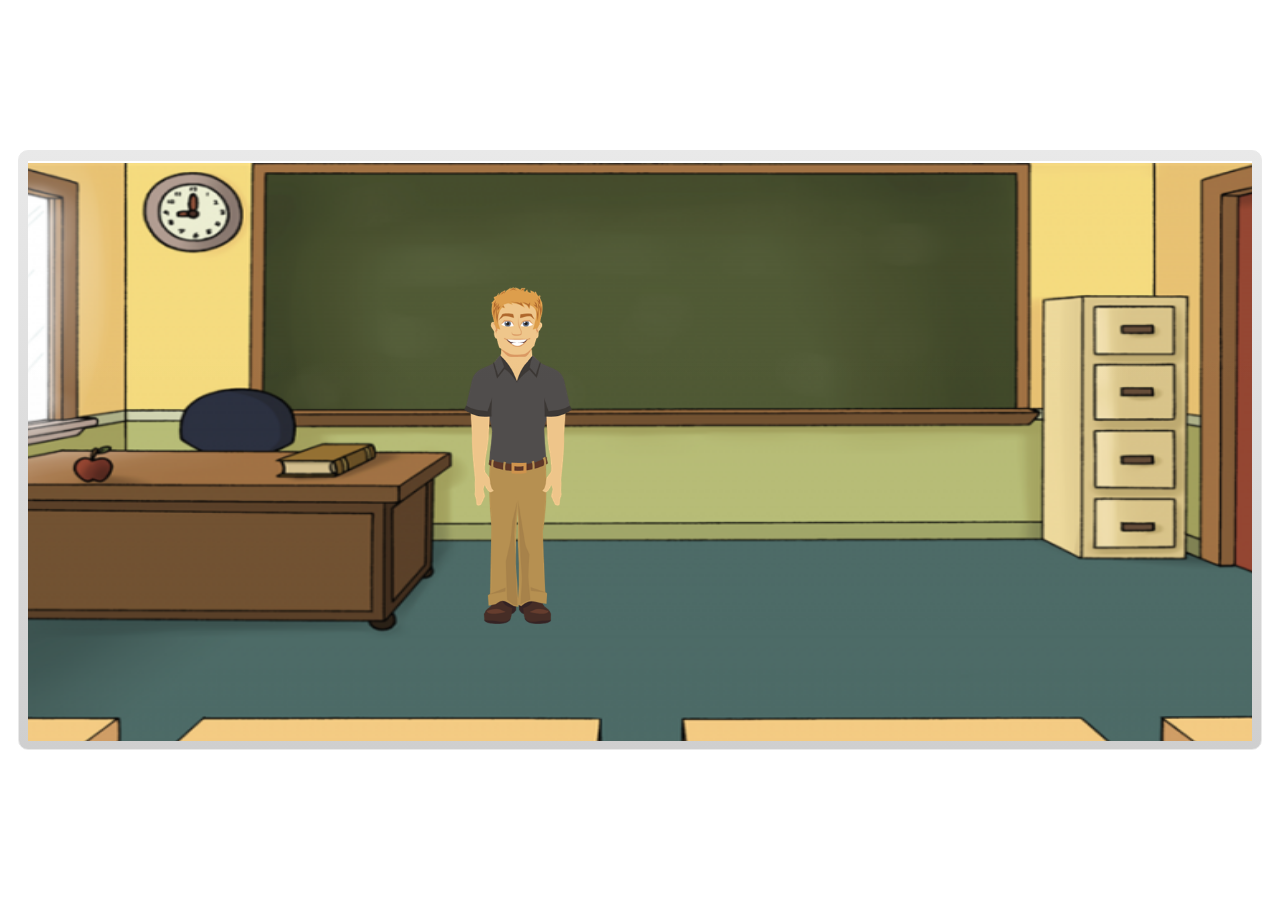
<file: index.html>
<!DOCTYPE html>
<html lang="el-GR">
<head>
  <meta charset="utf-8">
  <!-- Created using Storyline 3 - http://www.articulate.com  -->
  <!-- version: 3.11.23355.0 -->
  <title>2 Activ v4.1</title>
  <meta http-equiv="x-ua-compatible" content="IE=edge" />
  <meta name="viewport" content="width=device-width, initial-scale=1.0, user-scalable=no, shrink-to-fit=no, minimal-ui" />
  <meta name="apple-mobile-web-app-capable" content="yes" />
  <style>
    html, body { height: 100%; padding: 0; margin: 0 }
    #app { height: 100%; width: 100%; }
  </style>
  
  <script>window.THREE = { };</script>
</head>
<body style="background: #FFFFFF" class="cs-HTML theme-classic">
  <!-- 360 -->
  <script>!function(e){function n(e,i){return e.test(i)}function i(e){var i=e||navigator.userAgent,o=i.split("[FBAN");if(void 0!==o[1]&&(i=o[0]),this.apple={phone:n(t,i),ipod:n(d,i),tablet:!n(t,i)&&n(s,i),device:n(t,i)||n(d,i)||n(s,i)},this.amazon={phone:n(h,i),tablet:!n(h,i)&&n(a,i),device:n(h,i)||n(a,i)},this.android={phone:n(h,i)||n(b,i),tablet:!n(h,i)&&!n(b,i)&&(n(a,i)||n(r,i)),device:n(h,i)||n(a,i)||n(b,i)||n(r,i)},this.windows={phone:n(l,i),tablet:n(p,i),device:n(l,i)||n(p,i)},this.other={blackberry:n(f,i),blackberry10:n(u,i),opera:n(c,i),firefox:n(A,i),chrome:n(w,i),device:n(f,i)||n(u,i)||n(c,i)||n(A,i)||n(w,i)},this.seven_inch=n(v,i),this.any=this.apple.device||this.android.device||this.windows.device||this.other.device||this.seven_inch,this.phone=this.apple.phone||this.android.phone||this.windows.phone,this.tablet=this.apple.tablet||this.android.tablet||this.windows.tablet,"undefined"==typeof window)return this}function o(){var e=new i;return e.Class=i,e}var t=/iPhone/i,d=/iPod/i,s=/iPad/i,b=/(?=.*\bAndroid\b)(?=.*\bMobile\b)/i,r=/Android/i,h=/(?=.*\bAndroid\b)(?=.*\bSD4930UR\b)/i,a=/(?=.*\bAndroid\b)(?=.*\b(?:KFOT|KFTT|KFJWI|KFJWA|KFSOWI|KFTHWI|KFTHWA|KFAPWI|KFAPWA|KFARWI|KFASWI|KFSAWI|KFSAWA)\b)/i,l=/IEMobile/i,p=/(?=.*\bWindows\b)(?=.*\bARM\b)/i,f=/BlackBerry/i,u=/BB10/i,c=/Opera Mini/i,w=/(CriOS|Chrome)(?=.*\bMobile\b)/i,A=/(?=.*\bFirefox\b)(?=.*\bMobile\b)/i,v=new RegExp("(?:Nexus 7|BNTV250|Kindle Fire|Silk|GT-P1000)","i");"undefined"!=typeof module&&module.exports&&"undefined"==typeof window?module.exports=i:"undefined"!=typeof module&&module.exports&&"undefined"!=typeof window?module.exports=o():"function"==typeof define&&define.amd?define("isMobile",[],e.isMobile=o()):e.isMobile=o()}(this);
    window.isMobile.apple.tablet = window.isMobile.apple.tablet ||
      (navigator.platform === 'MacIntel' && navigator.maxTouchPoints > 1);
    window.isMobile.apple.device = window.isMobile.apple.device || window.isMobile.apple.tablet;
    window.isMobile.tablet = window.isMobile.tablet || window.isMobile.apple.tablet;
    window.isMobile.any = window.isMobile.any || window.isMobile.apple.tablet;
  </script>

  <div id="focus-sink" aria-hidden="true" tabIndex="-1"></div>

  <div id="preso"></div>
  <script>
    window.DS = {};
    window.globals = {
      DATA_PATH_BASE: '',
      HAS_FRAME: true,
      HAS_SLIDE: true,

      lmsPresent: false,
      tinCanPresent: false,
      cmi5Present: false,
      aoSupport: false,
      scale: 'noscale',
      captureRc: false,
      browserSize: 'optimal',
      bgColor: '#FFFFFF',
      features: '',
      themeName: 'classic',
      preloaderColor: '#FFFFFF',
      suppressAnalytics: false,
      productChannel: 'perpetual',
      publishSource: 'storyline',
      aid: '',
      cid: 'a996ecb1-0864-4d1e-a407-17436a856837',
      playerVersion: '3.11.23355.0',
      maxIosVideoElements: 5,

      
      parseParams: function(qs) {
        if (window.globals.parsedParams != null) {
          return window.globals.parsedParams;
        }
        qs = (qs || window.location.search.substr(1)).split('+').join(' ');
        var params = {},
            tokens,
            re = /[?&]?([^=]+)=([^&]*)/g;

        while (tokens = re.exec(qs)) {
          params[decodeURIComponent(tokens[1]).trim()] =
            decodeURIComponent(tokens[2]).trim();
        }
        window.globals.parsedParams = params;
        return params;
      }

    };

    (function() {

      var classTypes = [ 'desktop', 'mobile', 'phone', 'tablet' ];

      var addDeviceClasses = function(prefix, testObj) {
        var curr, i;
        for (i = 0; i < classTypes.length; i++) {
          curr = classTypes[i];
          if (testObj[curr]) {
            document.body.classList.add(prefix + curr);
          }
        }
      };

      var params = window.globals.parseParams(),
          isDevicePreview = params.devicepreview === '1',
          isPhoneOverride = params.deviceType === 'phone' || (isDevicePreview && params.phone == '1'),
          isTabletOverride = (params.deviceType === 'tablet' || isDevicePreview) && !isPhoneOverride,
          isMobileOverride = isPhoneOverride || isTabletOverride;

      var deviceView = {
        desktop: !window.isMobile.any && !isMobileOverride,
        mobile: window.isMobile.any || isMobileOverride,
        phone: isPhoneOverride || (window.isMobile.phone && !isTabletOverride),
        tablet: isTabletOverride || window.isMobile.tablet
      };

      window.globals.deviceView = deviceView;
      window.isMobile.desktop = !window.isMobile.any;
      window.isMobile.mobile = window.isMobile.any;

      addDeviceClasses('view-', deviceView);

    })();
  </script>
  
  <script src='story_content/user.js' type=text/javascript></script>
  <div class="slide-loader"></div>

  <script type="text/javascript">
    if (window.globals.deviceView.isMobile) { var doc = document, loader = doc.body.querySelector('.slide-loader'); [ 1, 2, 3 ].forEach(function(n) { var d = doc.createElement('div'); d.style.backgroundColor = window.globals.preloaderColor; d.classList.add('mobile-loader-dot'); d.classList.add('dot' + n); loader.appendChild(d); }); }
  </script>

  <div class="mobile-load-title-overlay" style="display: none">
    <div class="mobile-load-title">2 Activ v4.1</div>
  </div>

  <div class="mobile-chrome-warning"></div>

  <script>
    
    if (window.autoSpider && window.vInterfaceObject) {
      document.querySelector('.mobile-load-title-overlay').style.display = 'none';
    }
  </script>

  

  <link rel="stylesheet" href="html5/data/css/output.min.css" data-noprefix />
</body>
<script src="html5/lib/scripts/ds-bootstrap.min.js"></script>
</html>
</file>
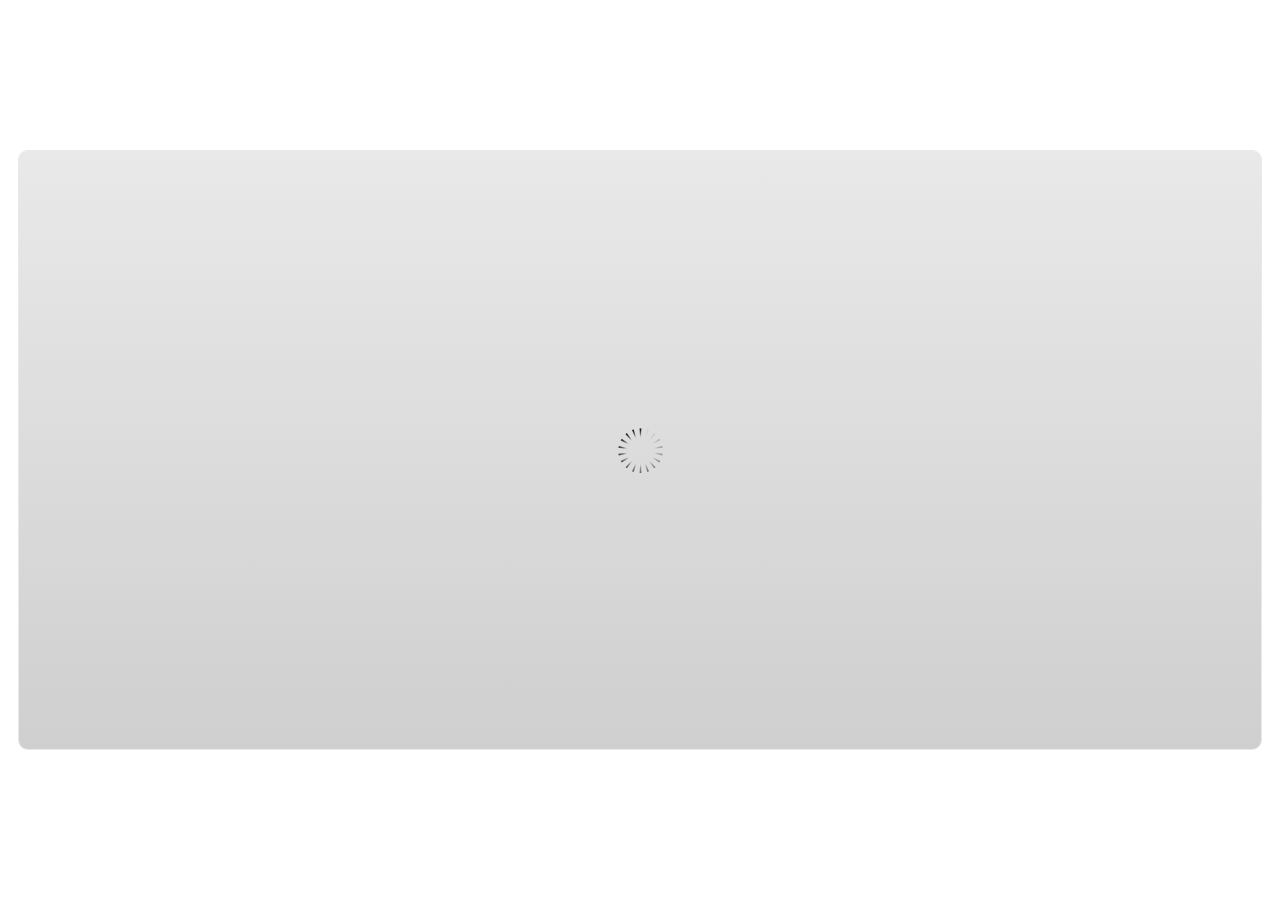
<file: index_lms.html>
<!DOCTYPE html>
<html lang="el-GR">
<head>
  <meta charset="utf-8">
  <!-- Created using Storyline 3 - http://www.articulate.com  -->
  <!-- version: 3.11.23355.0 -->
  <title>2 Activ v4.1</title>
  <meta http-equiv="x-ua-compatible" content="IE=edge" />
  <meta name="viewport" content="width=device-width, initial-scale=1.0, user-scalable=no, shrink-to-fit=no, minimal-ui" />
  <meta name="apple-mobile-web-app-capable" content="yes" />
  <style>
    html, body { height: 100%; padding: 0; margin: 0 }
    #app { height: 100%; width: 100%; }
  </style>
  <script src="lms/scormdriver.js" charset="utf-8"></script>
  <script>window.THREE = { };</script>
</head>
<body style="background: #FFFFFF" class="cs-HTML theme-classic">
  <!-- 360 -->
  <script>!function(e){function n(e,i){return e.test(i)}function i(e){var i=e||navigator.userAgent,o=i.split("[FBAN");if(void 0!==o[1]&&(i=o[0]),this.apple={phone:n(t,i),ipod:n(d,i),tablet:!n(t,i)&&n(s,i),device:n(t,i)||n(d,i)||n(s,i)},this.amazon={phone:n(h,i),tablet:!n(h,i)&&n(a,i),device:n(h,i)||n(a,i)},this.android={phone:n(h,i)||n(b,i),tablet:!n(h,i)&&!n(b,i)&&(n(a,i)||n(r,i)),device:n(h,i)||n(a,i)||n(b,i)||n(r,i)},this.windows={phone:n(l,i),tablet:n(p,i),device:n(l,i)||n(p,i)},this.other={blackberry:n(f,i),blackberry10:n(u,i),opera:n(c,i),firefox:n(A,i),chrome:n(w,i),device:n(f,i)||n(u,i)||n(c,i)||n(A,i)||n(w,i)},this.seven_inch=n(v,i),this.any=this.apple.device||this.android.device||this.windows.device||this.other.device||this.seven_inch,this.phone=this.apple.phone||this.android.phone||this.windows.phone,this.tablet=this.apple.tablet||this.android.tablet||this.windows.tablet,"undefined"==typeof window)return this}function o(){var e=new i;return e.Class=i,e}var t=/iPhone/i,d=/iPod/i,s=/iPad/i,b=/(?=.*\bAndroid\b)(?=.*\bMobile\b)/i,r=/Android/i,h=/(?=.*\bAndroid\b)(?=.*\bSD4930UR\b)/i,a=/(?=.*\bAndroid\b)(?=.*\b(?:KFOT|KFTT|KFJWI|KFJWA|KFSOWI|KFTHWI|KFTHWA|KFAPWI|KFAPWA|KFARWI|KFASWI|KFSAWI|KFSAWA)\b)/i,l=/IEMobile/i,p=/(?=.*\bWindows\b)(?=.*\bARM\b)/i,f=/BlackBerry/i,u=/BB10/i,c=/Opera Mini/i,w=/(CriOS|Chrome)(?=.*\bMobile\b)/i,A=/(?=.*\bFirefox\b)(?=.*\bMobile\b)/i,v=new RegExp("(?:Nexus 7|BNTV250|Kindle Fire|Silk|GT-P1000)","i");"undefined"!=typeof module&&module.exports&&"undefined"==typeof window?module.exports=i:"undefined"!=typeof module&&module.exports&&"undefined"!=typeof window?module.exports=o():"function"==typeof define&&define.amd?define("isMobile",[],e.isMobile=o()):e.isMobile=o()}(this);
    window.isMobile.apple.tablet = window.isMobile.apple.tablet ||
      (navigator.platform === 'MacIntel' && navigator.maxTouchPoints > 1);
    window.isMobile.apple.device = window.isMobile.apple.device || window.isMobile.apple.tablet;
    window.isMobile.tablet = window.isMobile.tablet || window.isMobile.apple.tablet;
    window.isMobile.any = window.isMobile.any || window.isMobile.apple.tablet;
  </script>

  <div id="focus-sink" aria-hidden="true" tabIndex="-1"></div>

  <div id="preso"></div>
  <script>
    window.DS = {};
    window.globals = {
      DATA_PATH_BASE: '',
      HAS_FRAME: true,
      HAS_SLIDE: true,

      lmsPresent: true,
      tinCanPresent: false,
      cmi5Present: false,
      aoSupport: false,
      scale: 'noscale',
      captureRc: false,
      browserSize: 'optimal',
      bgColor: '#FFFFFF',
      features: '',
      themeName: 'classic',
      preloaderColor: '#FFFFFF',
      suppressAnalytics: false,
      productChannel: 'perpetual',
      publishSource: 'storyline',
      aid: '',
      cid: 'a996ecb1-0864-4d1e-a407-17436a856837',
      playerVersion: '3.11.23355.0',
      maxIosVideoElements: 5,

      
      parseParams: function(qs) {
        if (window.globals.parsedParams != null) {
          return window.globals.parsedParams;
        }
        qs = (qs || window.location.search.substr(1)).split('+').join(' ');
        var params = {},
            tokens,
            re = /[?&]?([^=]+)=([^&]*)/g;

        while (tokens = re.exec(qs)) {
          params[decodeURIComponent(tokens[1]).trim()] =
            decodeURIComponent(tokens[2]).trim();
        }
        window.globals.parsedParams = params;
        return params;
      }

    };

    (function() {

      var classTypes = [ 'desktop', 'mobile', 'phone', 'tablet' ];

      var addDeviceClasses = function(prefix, testObj) {
        var curr, i;
        for (i = 0; i < classTypes.length; i++) {
          curr = classTypes[i];
          if (testObj[curr]) {
            document.body.classList.add(prefix + curr);
          }
        }
      };

      var params = window.globals.parseParams(),
          isDevicePreview = params.devicepreview === '1',
          isPhoneOverride = params.deviceType === 'phone' || (isDevicePreview && params.phone == '1'),
          isTabletOverride = (params.deviceType === 'tablet' || isDevicePreview) && !isPhoneOverride,
          isMobileOverride = isPhoneOverride || isTabletOverride;

      var deviceView = {
        desktop: !window.isMobile.any && !isMobileOverride,
        mobile: window.isMobile.any || isMobileOverride,
        phone: isPhoneOverride || (window.isMobile.phone && !isTabletOverride),
        tablet: isTabletOverride || window.isMobile.tablet
      };

      window.globals.deviceView = deviceView;
      window.isMobile.desktop = !window.isMobile.any;
      window.isMobile.mobile = window.isMobile.any;

      addDeviceClasses('view-', deviceView);

    })();
  </script>
  
  <script src='story_content/user.js' type=text/javascript></script>
  <div class="slide-loader"></div>

  <script type="text/javascript">
    if (window.globals.deviceView.isMobile) { var doc = document, loader = doc.body.querySelector('.slide-loader'); [ 1, 2, 3 ].forEach(function(n) { var d = doc.createElement('div'); d.style.backgroundColor = window.globals.preloaderColor; d.classList.add('mobile-loader-dot'); d.classList.add('dot' + n); loader.appendChild(d); }); }
  </script>

  <div class="mobile-load-title-overlay" style="display: none">
    <div class="mobile-load-title">2 Activ v4.1</div>
  </div>

  <div class="mobile-chrome-warning"></div>

  <script>
    
    if (window.autoSpider && window.vInterfaceObject) {
      document.querySelector('.mobile-load-title-overlay').style.display = 'none';
    }
  </script>

  

  <link rel="stylesheet" href="html5/data/css/output.min.css" data-noprefix />
</body>
<script src="html5/lib/scripts/ds-bootstrap.min.js"></script>
</html>
</file>
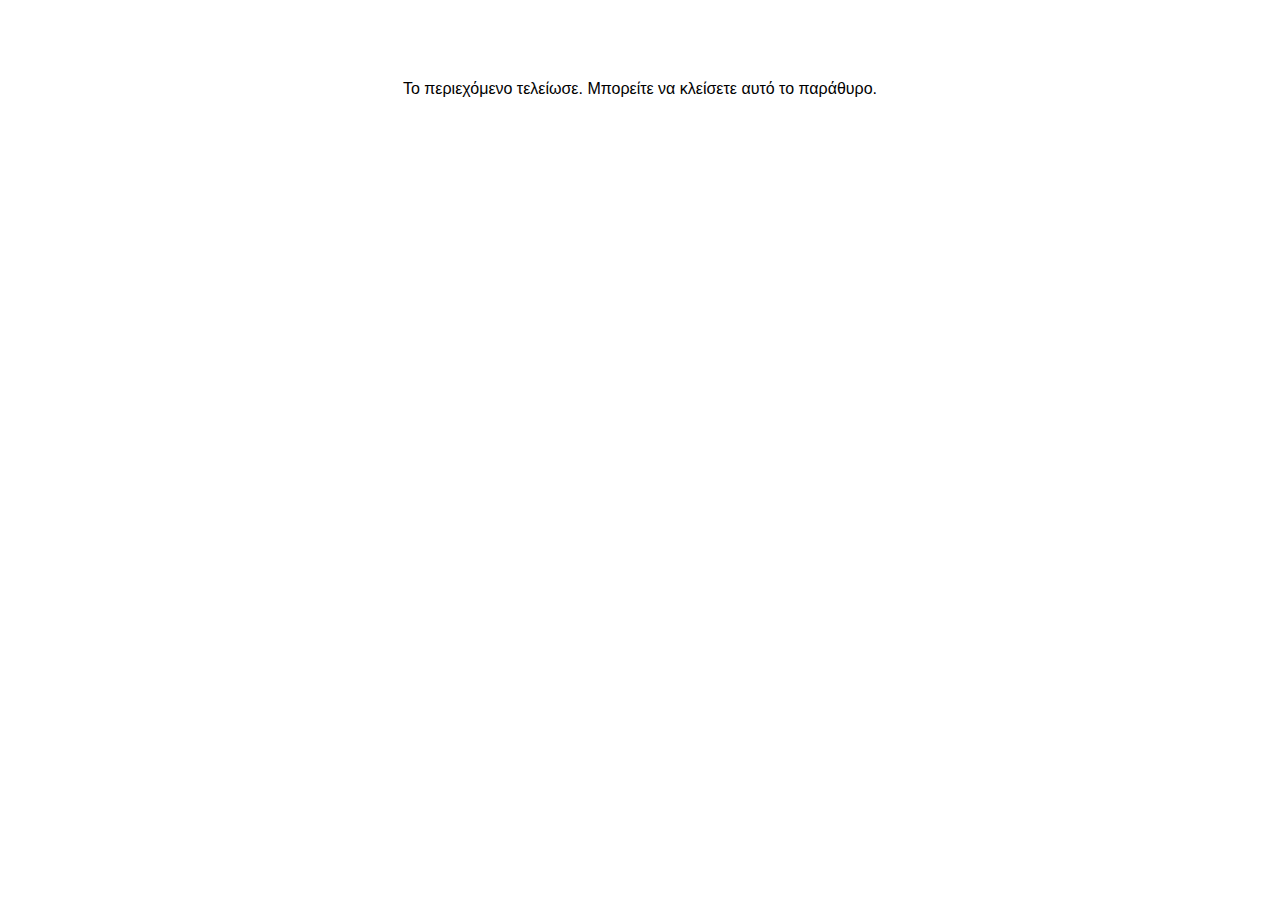
<file: lms/goodbye.html>
<html><body bgcolor="#ffffff">
<center>
<br><br><br><br><font face="Open Sans, articulate, tahoma, arial" size="3" color: "#333333">
Το περιεχόμενο τελείωσε. Μπορείτε να κλείσετε αυτό το παράθυρο.
</font>
</center>
</body></html>
</file>
<file: html5/data/css/output.min.css>
@font-face {
  font-family: 'Open SansBold CharsBoldC8EB50B2';
  src: url('[data-uri]');
  font-style: normal;
  font-weight: normal;
}
@font-face {
  font-family: 'Open Sans Charset1_ 6MeDF562437';
  src: url('[data-uri]');
  font-style: normal;
  font-weight: normal;
}
@font-face {
  font-family: 'Comic Sans MSBold CBold79FA7645';
  src: url('[data-uri]');
  font-style: normal;
  font-weight: normal;
}
@font-face {
  font-family: 'Comic Sans MS Charset1_1F329DA5';
  src: url('[data-uri]');
  font-style: normal;
  font-weight: normal;
}
.cs-npnxnanbnsnfns00000000001 .cs-infopanel  {
  box-shadow: 0 1px 0 rgba(184, 184, 184, 1);
  background: rgba(255, 255, 255, 1);
}
.cs-npnxnanbnsnfns00000000001 .cs-infopanel .cs-link {
  color: rgba(124, 34, 128, 1);
}
.cs-npnxnanbnsnfns00000000001 .cs-infopanel .cs-link:hover {
  color: rgba(0, 0, 238, 1);
}
.cs-npnxnanbnsnfns00000000001 .cs-infopanel .cs-name {
  color: rgba(68, 68, 68, 1);
}
.cs-npnxnanbnsnfns00000000001 .cs-infopanel .cs-title {
  color: rgba(153, 153, 153, 1);
}
.cs-npnxnanbnsnfns00000000001 .cs-infopanelpopup  {
  box-shadow: 0 1px 0 rgba(184, 184, 184, 1);
  background: linear-gradient(180deg, rgba(233, 233, 233, 1) 0%, rgba(207, 207, 207, 1) 100%);
}
.cs-npnxnanbnsnfns00000000001 .cs-infopanelpopup .cs-link {
  color: rgba(124, 34, 128, 1);
}
.cs-npnxnanbnsnfns00000000001 .cs-infopanelpopup .cs-link:hover {
  color: rgba(0, 0, 238, 1);
}
.cs-npnxnanbnsnfns00000000001 .cs-infopanelpopup .cs-name {
  color: rgba(68, 68, 68, 1);
}
.cs-npnxnanbnsnfns00000000001 .cs-infopanelpopup .cs-bio {
  color: rgba(153, 153, 153, 1);
}
.cs-npnxnanbnsnfns00000000001 .cs-timer  {
  color: rgba(85, 85, 85, 1);
}
.cs-npnxnanbnsnfns00000000001 .cs-duration stop:first-child {
  stop-color: rgba(0, 215, 255, 1);
}
.cs-npnxnanbnsnfns00000000001 .cs-duration stop:last-child {
  stop-color: rgba(0, 171, 255, 1);
}
.cs-npnxnanbnsnfns00000000001 .cs-elapsed stop:first-child {
  stop-color: rgba(254, 227, 71, 1);
}
.cs-npnxnanbnsnfns00000000001 .cs-elapsed stop:last-child {
  stop-color: rgba(252, 204, 42, 1);
}
.cs-npnxnanbnsnfns00000000001 .cs-timer .cs-pie .cs-innerstroke {
  stroke: rgba(199, 199, 199, 1);
}
.cs-npnxnanbnsnfns00000000001 .cs-timer .cs-pie .cs-innerborder {
  stroke: rgba(255, 255, 255, 1);
}
.cs-npnxnanbnsnfns00000000001 .cs-window  {
  box-shadow: 0 8px 5px rgba(0, 0, 0, 0.2);
  border-color: rgba(234, 234, 234, 1);
  background: rgba(243, 243, 243, 1);
  color: rgba(85, 85, 85, 1);
}
.cs-npnxnanbnsnfns00000000001 .cs-window .cs-diva {
  border-color: rgba(247, 247, 247, 1);
}
.cs-npnxnanbnsnfns00000000001 .cs-window .cs-divb {
  border-color: rgba(211, 211, 211, 1);
}
.cs-npnxnanbnsnfns00000000001 .cs-editor .cs-editor-slide {
  color: rgba(85, 85, 85, 1);
}
.cs-npnxnanbnsnfns00000000001 .cs-editor .cs-editor-html {
  color: rgba(68, 68, 68, 1);
}
.cs-npnxnanbnsnfns00000000001 .cs-editor .cs-editor-button {
  text-shadow: 0 1px 0 rgba(240, 240, 240, 1);
  color: rgba(53, 53, 53, 1);
  border-color: rgba(177, 177, 177, 1);
  background: linear-gradient(180deg, rgba(245, 245, 245, 1) 0%, rgba(199, 199, 199, 1) 100%);
}
.cs-npnxnanbnsnfns00000000001 .cs-editor .cs-editor-button:hover {
  background: linear-gradient(180deg, rgba(242, 242, 242, 1) 0%, rgba(175, 175, 175, 1) 100%);
}
.cs-npnxnanbnsnfns00000000001 .cs-editor .cs-editor-button:active {
  background: linear-gradient(180deg, rgba(199, 199, 199, 1) 0%, rgba(244, 244, 244, 1) 100%);
}
.cs-npnxnanbnsnfns00000000001 .cs-listitem  {
  color: rgba(53, 53, 53, 1);
  border-color: rgba(223, 223, 223, 1);
}
.cs-npnxnanbnsnfns00000000001 .cs-listitem.cs-viewed {
  color: rgba(144, 144, 144, 1);
}
.cs-npnxnanbnsnfns00000000001 .cs-listitem.cs-selected {
  color: rgba(53, 53, 53, 1);
  background: rgba(192, 226, 241, 1);
}
.cs-npnxnanbnsnfns00000000001 .cs-listitem.cs-selected:hover {
  background: rgba(192, 226, 241, 1);
}
.cs-npnxnanbnsnfns00000000001 .cs-listitem.cs-selected.hover {
  background: rgba(192, 226, 241, 1);
}
.cs-npnxnanbnsnfns00000000001 .cs-listitem.cs-selected:focus {
  background: rgba(192, 226, 241, 1);
}
.cs-npnxnanbnsnfns00000000001 .cs-listitem .cs-icon-carrot {
  fill: rgba(53, 53, 53, 1);
}
.cs-npnxnanbnsnfns00000000001 .cs-listitem .cs-icon-carrot .cs-shadow {
  fill: rgba(255, 255, 255, 1);
}
.cs-npnxnanbnsnfns00000000001 .cs-listitem:hover {
  background: rgba(230, 230, 230, 1);
}
.cs-npnxnanbnsnfns00000000001 .cs-listitem.hover {
  background: rgba(230, 230, 230, 1);
}
.cs-npnxnanbnsnfns00000000001 .cs-listitem:focus {
  background: rgba(230, 230, 230, 1);
}
.cs-npnxnanbnsnfns00000000001 .cs-glossary  {
  color: rgba(53, 53, 53, 1);
}
.cs-npnxnanbnsnfns00000000001 .cs-glossary .cs-scrolling-panel {
  background: rgba(231, 231, 231, 1);
}
.cs-npnxnanbnsnfns00000000001 .cs-glossary .cs-term.cs-selected .cs-choice-list-trigger {
  color: rgba(53, 53, 53, 1);
  background: rgba(192, 226, 241, 1);
}
.cs-npnxnanbnsnfns00000000001 .cs-glossary .cs-term.cs-selected .cs-choice-list-trigger:focus {
  color: rgba(53, 53, 53, 1);
  background: rgba(192, 226, 241, 1);
}
.cs-npnxnanbnsnfns00000000001 .cs-glossary .cs-term:hover .cs-choice-list-trigger {
  background: rgba(230, 230, 230, 1);
}
.cs-npnxnanbnsnfns00000000001 .cs-glossary .cs-term.hover .cs-choice-list-trigger {
  background: rgba(230, 230, 230, 1);
}
.cs-npnxnanbnsnfns00000000001 .cs-glossary .cs-term .cs-choice-list-trigger:focus {
  background: rgba(230, 230, 230, 1);
}
.cs-npnxnanbnsnfns00000000001 .cs-glossary .cs-diva {
  border-color: rgba(226, 226, 226, 1);
}
.cs-npnxnanbnsnfns00000000001 .cs-glossary .cs-divb {
  border-color: rgba(226, 226, 226, 1);
}
.cs-npnxnanbnsnfns00000000001 .cs-glossary .cs-divc {
  border-color: rgba(250, 250, 250, 1);
}
.cs-npnxnanbnsnfns00000000001 .cs-glossary .cs-heading {
  color: rgba(68, 68, 68, 1);
}
.cs-npnxnanbnsnfns00000000001 .cs-resource .cs-separator {
  border-color: rgba(224, 224, 224, 1);
}
.cs-npnxnanbnsnfns00000000001 .cs-outline  {
  color: rgba(68, 68, 68, 1);
}
.cs-npnxnanbnsnfns00000000001 .cs-outline .cs-diva {
  border-color: rgba(198, 198, 198, 1);
}
.cs-npnxnanbnsnfns00000000001 .cs-outline .cs-divb {
  border-color: rgba(249, 249, 249, 1);
}
.cs-npnxnanbnsnfns00000000001 .cs-outline .cs-divc {
  border-color: rgba(225, 225, 225, 1);
}
.cs-npnxnanbnsnfns00000000001 .cs-outline .cs-search-filter:hover {
  color: rgba(0, 0, 238, 1);
}
.cs-npnxnanbnsnfns00000000001 .cs-outline .cs-search-filter.hover {
  color: rgba(0, 0, 238, 1);
}
.cs-npnxnanbnsnfns00000000001 .cs-transcript  {
  color: rgba(68, 68, 68, 1);
}
.cs-npnxnanbnsnfns00000000001 .cs-transcript .cs-div {
  border-color: rgba(225, 225, 225, 1);
}
.cs-npnxnanbnsnfns00000000001 .cs-tabs:not(.topmenu-item) {
  color: rgba(85, 85, 85, 1);
}
.cs-npnxnanbnsnfns00000000001 .cs-tabs .cs-inner-button:not(.topmenu-item) {
  text-shadow: 0 1px 0 rgba(240, 240, 240, 1);
}
.cs-npnxnanbnsnfns00000000001 .cs-tabs:hover:not(.topmenu-item) {
  color: rgba(51, 51, 51, 1);
}
.cs-npnxnanbnsnfns00000000001 .cs-tabs.cs-selected {
  background: rgba(243, 243, 243, 1);
  color: rgba(51, 51, 51, 1);
}
.cs-npnxnanbnsnfns00000000001 .cs-seekcontrol  {
  background: linear-gradient(180deg, rgba(245, 245, 245, 1) 0%, rgba(199, 199, 199, 1) 100%);
  border-color: rgba(177, 177, 177, 1);
}
.cs-npnxnanbnsnfns00000000001 .cs-seekcontrol .cs-button:hover .cs-icon {
  fill: rgba(85, 85, 85, 1);
}
.cs-npnxnanbnsnfns00000000001 .cs-seekcontrol .cs-button.hover .cs-icon {
  fill: rgba(85, 85, 85, 1);
}
.cs-npnxnanbnsnfns00000000001 .cs-seekcontrol .cs-button .cs-icon-shadow {
  fill: rgba(240, 240, 240, 1);
}
.cs-npnxnanbnsnfns00000000001 .cs-seekcontrol .cs-button .cs-icon {
  fill: rgba(45, 45, 45, 1);
}
.cs-npnxnanbnsnfns00000000001 .cs-seekcontrol .cs-seek .cs-fill {
  background: rgba(255, 255, 255, 1);
}
.cs-npnxnanbnsnfns00000000001 .cs-seekcontrol .cs-seek {
  background: rgba(231, 231, 231, 1);
  border-color: rgba(184, 184, 184, 1);
}
.cs-npnxnanbnsnfns00000000001 .cs-searchinput .cs-input {
  color: rgba(138, 138, 138, 1);
  border-color: rgba(173, 173, 173, 1);
  background: rgba(223, 223, 223, 1);
}
.cs-npnxnanbnsnfns00000000001 .cs-searchinput .cs-input:focus {
  color: rgba(51, 51, 51, 1);
  background: rgba(250, 250, 250, 1);
}
.cs-npnxnanbnsnfns00000000001 .cs-searchinput .cs-input:hover {
  box-shadow: inset 0 0 1px 0 rgba(107, 248, 255, 1);
}
.cs-npnxnanbnsnfns00000000001 .cs-searchinput .cs-input.hover {
  box-shadow: inset 0 0 1px 0 rgba(107, 248, 255, 1);
}
.cs-npnxnanbnsnfns00000000001 .cs-searchinput .cs-button .cs-icon {
  fill: rgba(138, 138, 138, 1);
}
.cs-npnxnanbnsnfns00000000001 .cs-searchinput .cs-button:hover {
  fill: linear-gradient(180deg, rgba(245, 245, 245, 1) 0%, rgba(199, 199, 199, 1) 100%);
}
.cs-npnxnanbnsnfns00000000001 .cs-searchinput .cs-button.hover {
  fill: linear-gradient(180deg, rgba(245, 245, 245, 1) 0%, rgba(199, 199, 199, 1) 100%);
}
.cs-npnxnanbnsnfns00000000001 .cs-menu  {
  box-shadow: 0 1px 0 rgba(184, 184, 184, 1);
  background: rgba(243, 243, 243, 1);
}
.cs-npnxnanbnsnfns00000000001 .cs-topmenu-item.active .cs-tab {
  background: rgba(243, 243, 243, 1);
}
.cs-npnxnanbnsnfns00000000001 .cs-logo  {
  box-shadow: 0 1px 0 rgba(184, 184, 184, 1);
  background: rgba(255, 255, 255, 1);
}
.cs-npnxnanbnsnfns00000000001 .cs-checkbox  {
  color: rgba(68, 68, 68, 1);
}
.cs-npnxnanbnsnfns00000000001 .cs-checkbox:hover {
  border-color: rgba(107, 248, 255, 1);
}
.cs-npnxnanbnsnfns00000000001 .cs-checkbox.hover {
  border-color: rgba(107, 248, 255, 1);
}
.cs-npnxnanbnsnfns00000000001 .cs-checkbox .cs-box {
  color: rgba(255, 255, 255, 1);
  border-color: rgba(184, 184, 184, 1);
}
.cs-npnxnanbnsnfns00000000001 .cs-checkbox .cs-box:checked::after {
  color: rgba(51, 204, 0, 1);
}
.cs-npnxnanbnsnfns00000000001 .cs-button  {
  text-shadow: 0 1px 0 rgba(240, 240, 240, 1);
  color: rgba(53, 53, 53, 1);
  border-color: rgba(177, 177, 177, 1);
  background: linear-gradient(180deg, rgba(245, 245, 245, 1) 0%, rgba(199, 199, 199, 1) 100%);
  box-shadow: 0 1px 0 rgba(207, 207, 207, 1);
}
.cs-npnxnanbnsnfns00000000001 .cs-button .cs-icon {
  fill: rgba(53, 53, 53, 1);
}
.cs-npnxnanbnsnfns00000000001 .cs-button .cs-icon-shadow {
  fill: rgba(240, 240, 240, 1);
}
.cs-npnxnanbnsnfns00000000001 .cs-button:hover {
  background: linear-gradient(180deg, rgba(242, 242, 242, 1) 0%, rgba(175, 175, 175, 1) 100%);
}
.cs-npnxnanbnsnfns00000000001 .cs-button.hover {
  background: linear-gradient(180deg, rgba(242, 242, 242, 1) 0%, rgba(175, 175, 175, 1) 100%);
}
.cs-npnxnanbnsnfns00000000001 .cs-button:active {
  background: linear-gradient(180deg, rgba(199, 199, 199, 1) 0%, rgba(244, 244, 244, 1) 100%);
}
.cs-npnxnanbnsnfns00000000001 .cs-button.cs-disabled:hover {
  background: linear-gradient(180deg, rgba(245, 245, 245, 1) 0%, rgba(199, 199, 199, 1) 100%);
}
.cs-npnxnanbnsnfns00000000001 .cs-button.cs-disabled.hover {
  background: linear-gradient(180deg, rgba(245, 245, 245, 1) 0%, rgba(199, 199, 199, 1) 100%);
}
.cs-npnxnanbnsnfns00000000001 .cs-button.cs-disabled:active {
  background: linear-gradient(180deg, rgba(245, 245, 245, 1) 0%, rgba(199, 199, 199, 1) 100%);
}
.cs-npnxnanbnsnfns00000000001 .cs-button.cs-volume:hover {
  background: linear-gradient(180deg, rgba(245, 245, 245, 1) 0%, rgba(199, 199, 199, 1) 100%);
}
.cs-npnxnanbnsnfns00000000001 .cs-button.cs-volume.hover {
  background: linear-gradient(180deg, rgba(245, 245, 245, 1) 0%, rgba(199, 199, 199, 1) 100%);
}
.cs-npnxnanbnsnfns00000000001 .cs-button.cs-volume:active {
  background: linear-gradient(180deg, rgba(245, 245, 245, 1) 0%, rgba(199, 199, 199, 1) 100%);
}
.cs-npnxnanbnsnfns00000000001.cs-base  {
  color: rgba(85, 85, 85, 1);
  border-color: rgba(233, 233, 233, 1);
  background: linear-gradient(180deg, rgba(233, 233, 233, 1) 0%, rgba(207, 207, 207, 1) 100%);
}
.cs-npnxnanbnsnfns00000000001.cs-base .cs-separator .cs-diva {
  background: rgba(211, 211, 211, 1);
}
.cs-npnxnanbnsnfns00000000001.cs-base .cs-separator .cs-divb {
  background: rgba(247, 247, 247, 1);
}
.cs-npnxnanbnsnfns00000000001.cs-base .cs-topmenu-item.active .cs-tab {
  border-color: rgba(211, 211, 211, 1);
}
.cs-npnxnanbnsnfns00000000001.cs-base .cs-topmenu-item.active .cs-panel {
  border-color: rgba(211, 211, 211, 1);
}
.cs-npnxnanbnsnfns00000000001.cs-base .cs-left {
  background: linear-gradient(180deg, rgba(219, 219, 219, 1) 0%, rgba(195, 195, 195, 1) 100%);
}
.cs-npnxnanbnsnfns00000000001.cs-base .cs-area-primary .cs-slide-container {
  background: linear-gradient(180deg, rgba(233, 233, 233, 1) 0%, rgba(207, 207, 207, 1) 100%);
}
.cs-npnxnanbnsnfns00000000001 .cs-volume::-moz-range-thumb {
  border-color: rgba(165, 165, 165, 1);
  box-shadow: inset 0 0 1px 0 rgba(212, 212, 212, 1);
  background: rgba(200, 200, 200, 1);
}
.cs-npnxnanbnsnfns00000000001 .cs-volume::-ms-thumb {
  border-color: rgba(165, 165, 165, 1);
  box-shadow: inset 0 0 1px 0 rgba(212, 212, 212, 1);
  background: rgba(200, 200, 200, 1);
}
.cs-npnxnanbnsnfns00000000001 .cs-volume::-webkit-slider-thumb {
  border-color: rgba(165, 165, 165, 1);
  box-shadow: inset 0 0 1px 0 rgba(212, 212, 212, 1);
  background: rgba(200, 200, 200, 1);
}
.cs-npnxnanbnsnfns00000000001 .cs-volume::-moz-range-track {
  border-color: rgba(242, 242, 242, 1);
  background: linear-gradient(180deg, rgba(188, 188, 188, 1) 0%, rgba(188, 188, 188, 1) 50.196%, rgba(195, 195, 195, 1) 100%);
}
.cs-npnxnanbnsnfns00000000001 .cs-volume::-ms-track {
  border-color: rgba(242, 242, 242, 1);
  background: linear-gradient(180deg, rgba(188, 188, 188, 1) 0%, rgba(188, 188, 188, 1) 50.196%, rgba(195, 195, 195, 1) 100%);
}
.cs-npnxnanbnsnfns00000000001 .cs-volume::-webkit-slider-runnable-track {
  border-color: rgba(242, 242, 242, 1);
  background: linear-gradient(180deg, rgba(188, 188, 188, 1) 0%, rgba(188, 188, 188, 1) 50.196%, rgba(195, 195, 195, 1) 100%);
}
body.show-focus .tab-focus-box {
  border-color: rgba(255, 255, 0, 1);
}
.skipnav {
  border-color: rgba(255, 255, 0, 1);
}
.fn-npnxnanbsnfns00000000001 {
  font-family: 'Open SansD6FFC9F9';
  -webkit-font-variant-ligatures: no-common-ligatures;
  font-variant-ligatures: no-common-ligatures;
}
.fn-pxabnsnfns00000000001 {
  font-family: 'Open SansD6FFC9F9';
  -webkit-font-variant-ligatures: no-common-ligatures;
  font-variant-ligatures: no-common-ligatures;
}
.fn-npxnabnsnfns00000000001 {
  font-family: 'Open SansD6FFC9F9';
  -webkit-font-variant-ligatures: no-common-ligatures;
  font-variant-ligatures: no-common-ligatures;
}
.fn-npnxnanbnsnfns00000000001 {
  font-family: 'Open SansD6FFC9F9';
  -webkit-font-variant-ligatures: no-common-ligatures;
  font-variant-ligatures: no-common-ligatures;
}
.fn-pxabnsnfns00000000000 {
  font-family: 'Open SansD6FFC9F9';
  -webkit-font-variant-ligatures: no-common-ligatures;
  font-variant-ligatures: no-common-ligatures;
}
@font-face {
  font-family: 'Open SansD6FFC9F9';
  src: url('[data-uri]');
  font-style: normal;
  font-weight: bold;
}
@font-face {
  font-family: 'Open SansD6FFC9F9';
  src: url('[data-uri]');
  font-style: normal;
  font-weight: normal;
}
.cs-InvalidPromptSlide .cs-6cUbdI5UVBh-InvalidPromptSlide-btn0 {
  color: rgba(53, 53, 53, 1);
  border-color: rgba(177, 177, 177, 1);
  background: linear-gradient(180deg, rgba(245, 245, 245, 1) 0%, rgba(199, 199, 199, 1) 100%);
  text-shadow: 0 1px 0 rgba(240, 240, 240, 1);
}
.cs-InvalidPromptSlide .cs-6cUbdI5UVBh-InvalidPromptSlide-btn0 .cs-html {
  color: rgba(68, 68, 68, 1);
}
.cs-InvalidPromptSlide .cs-6cUbdI5UVBh-InvalidPromptSlide-btn0 .cs-slide {
  border-color: rgba(85, 85, 85, 1);
}
.cs-InvalidPromptSlide .cs-6cUbdI5UVBh-InvalidPromptSlide-btn0:hover {
  background: linear-gradient(180deg, rgba(242, 242, 242, 1) 0%, rgba(175, 175, 175, 1) 100%);
}
.cs-InvalidPromptSlide .cs-6cUbdI5UVBh-InvalidPromptSlide-btn0:active {
  background: linear-gradient(180deg, rgba(199, 199, 199, 1) 0%, rgba(244, 244, 244, 1) 100%);
}
.cs-PrintPromptSlide .cs-6cUbdI5UVBh-PrintPromptSlide-btn0 {
  color: rgba(53, 53, 53, 1);
  border-color: rgba(177, 177, 177, 1);
  background: linear-gradient(180deg, rgba(245, 245, 245, 1) 0%, rgba(199, 199, 199, 1) 100%);
  text-shadow: 0 1px 0 rgba(240, 240, 240, 1);
}
.cs-PrintPromptSlide .cs-6cUbdI5UVBh-PrintPromptSlide-btn0 .cs-html {
  color: rgba(68, 68, 68, 1);
}
.cs-PrintPromptSlide .cs-6cUbdI5UVBh-PrintPromptSlide-btn0 .cs-slide {
  border-color: rgba(85, 85, 85, 1);
}
.cs-PrintPromptSlide .cs-6cUbdI5UVBh-PrintPromptSlide-btn0:hover {
  background: linear-gradient(180deg, rgba(242, 242, 242, 1) 0%, rgba(175, 175, 175, 1) 100%);
}
.cs-PrintPromptSlide .cs-6cUbdI5UVBh-PrintPromptSlide-btn0:active {
  background: linear-gradient(180deg, rgba(199, 199, 199, 1) 0%, rgba(244, 244, 244, 1) 100%);
}
.cs-ScrollPromptSlide .cs-6cUbdI5UVBh-ScrollPromptSlide-btn0 {
  color: rgba(53, 53, 53, 1);
  border-color: rgba(177, 177, 177, 1);
  background: linear-gradient(180deg, rgba(245, 245, 245, 1) 0%, rgba(199, 199, 199, 1) 100%);
  text-shadow: 0 1px 0 rgba(240, 240, 240, 1);
}
.cs-ScrollPromptSlide .cs-6cUbdI5UVBh-ScrollPromptSlide-btn0 .cs-html {
  color: rgba(68, 68, 68, 1);
}
.cs-ScrollPromptSlide .cs-6cUbdI5UVBh-ScrollPromptSlide-btn0 .cs-slide {
  border-color: rgba(85, 85, 85, 1);
}
.cs-ScrollPromptSlide .cs-6cUbdI5UVBh-ScrollPromptSlide-btn0:hover {
  background: linear-gradient(180deg, rgba(242, 242, 242, 1) 0%, rgba(175, 175, 175, 1) 100%);
}
.cs-ScrollPromptSlide .cs-6cUbdI5UVBh-ScrollPromptSlide-btn0:active {
  background: linear-gradient(180deg, rgba(199, 199, 199, 1) 0%, rgba(244, 244, 244, 1) 100%);
}
.cs-ResumePromptSlide .cs-6cUbdI5UVBh-ResumePromptSlide-btn0 {
  color: rgba(53, 53, 53, 1);
  border-color: rgba(177, 177, 177, 1);
  background: linear-gradient(180deg, rgba(245, 245, 245, 1) 0%, rgba(199, 199, 199, 1) 100%);
  text-shadow: 0 1px 0 rgba(240, 240, 240, 1);
}
.cs-ResumePromptSlide .cs-6cUbdI5UVBh-ResumePromptSlide-btn0 .cs-html {
  color: rgba(68, 68, 68, 1);
}
.cs-ResumePromptSlide .cs-6cUbdI5UVBh-ResumePromptSlide-btn0 .cs-slide {
  border-color: rgba(85, 85, 85, 1);
}
.cs-ResumePromptSlide .cs-6cUbdI5UVBh-ResumePromptSlide-btn0:hover {
  background: linear-gradient(180deg, rgba(242, 242, 242, 1) 0%, rgba(175, 175, 175, 1) 100%);
}
.cs-ResumePromptSlide .cs-6cUbdI5UVBh-ResumePromptSlide-btn0:active {
  background: linear-gradient(180deg, rgba(199, 199, 199, 1) 0%, rgba(244, 244, 244, 1) 100%);
}
.cs-ResumePromptSlide .cs-6cUbdI5UVBh-ResumePromptSlide-btn1 {
  color: rgba(53, 53, 53, 1);
  border-color: rgba(177, 177, 177, 1);
  background: linear-gradient(180deg, rgba(245, 245, 245, 1) 0%, rgba(199, 199, 199, 1) 100%);
  text-shadow: 0 1px 0 rgba(240, 240, 240, 1);
}
.cs-ResumePromptSlide .cs-6cUbdI5UVBh-ResumePromptSlide-btn1 .cs-html {
  color: rgba(68, 68, 68, 1);
}
.cs-ResumePromptSlide .cs-6cUbdI5UVBh-ResumePromptSlide-btn1 .cs-slide {
  border-color: rgba(85, 85, 85, 1);
}
.cs-ResumePromptSlide .cs-6cUbdI5UVBh-ResumePromptSlide-btn1:hover {
  background: linear-gradient(180deg, rgba(242, 242, 242, 1) 0%, rgba(175, 175, 175, 1) 100%);
}
.cs-ResumePromptSlide .cs-6cUbdI5UVBh-ResumePromptSlide-btn1:active {
  background: linear-gradient(180deg, rgba(199, 199, 199, 1) 0%, rgba(244, 244, 244, 1) 100%);
}
.cs-ExternalInterfaceErrorSlide .cs-buttonOK {
  color: rgba(53, 53, 53, 1);
  border-color: rgba(177, 177, 177, 1);
  background: linear-gradient(180deg, rgba(245, 245, 245, 1) 0%, rgba(199, 199, 199, 1) 100%);
  text-shadow: 0 1px 0 rgba(240, 240, 240, 1);
}
.cs-ExternalInterfaceErrorSlide .cs-buttonOK .cs-html {
  color: rgba(68, 68, 68, 1);
}
.cs-ExternalInterfaceErrorSlide .cs-buttonOK .cs-slide {
  border-color: rgba(85, 85, 85, 1);
}
.cs-ExternalInterfaceErrorSlide .cs-buttonOK:hover {
  background: linear-gradient(180deg, rgba(242, 242, 242, 1) 0%, rgba(175, 175, 175, 1) 100%);
}
.cs-ExternalInterfaceErrorSlide .cs-buttonOK:active {
  background: linear-gradient(180deg, rgba(199, 199, 199, 1) 0%, rgba(244, 244, 244, 1) 100%);
}
</file>
